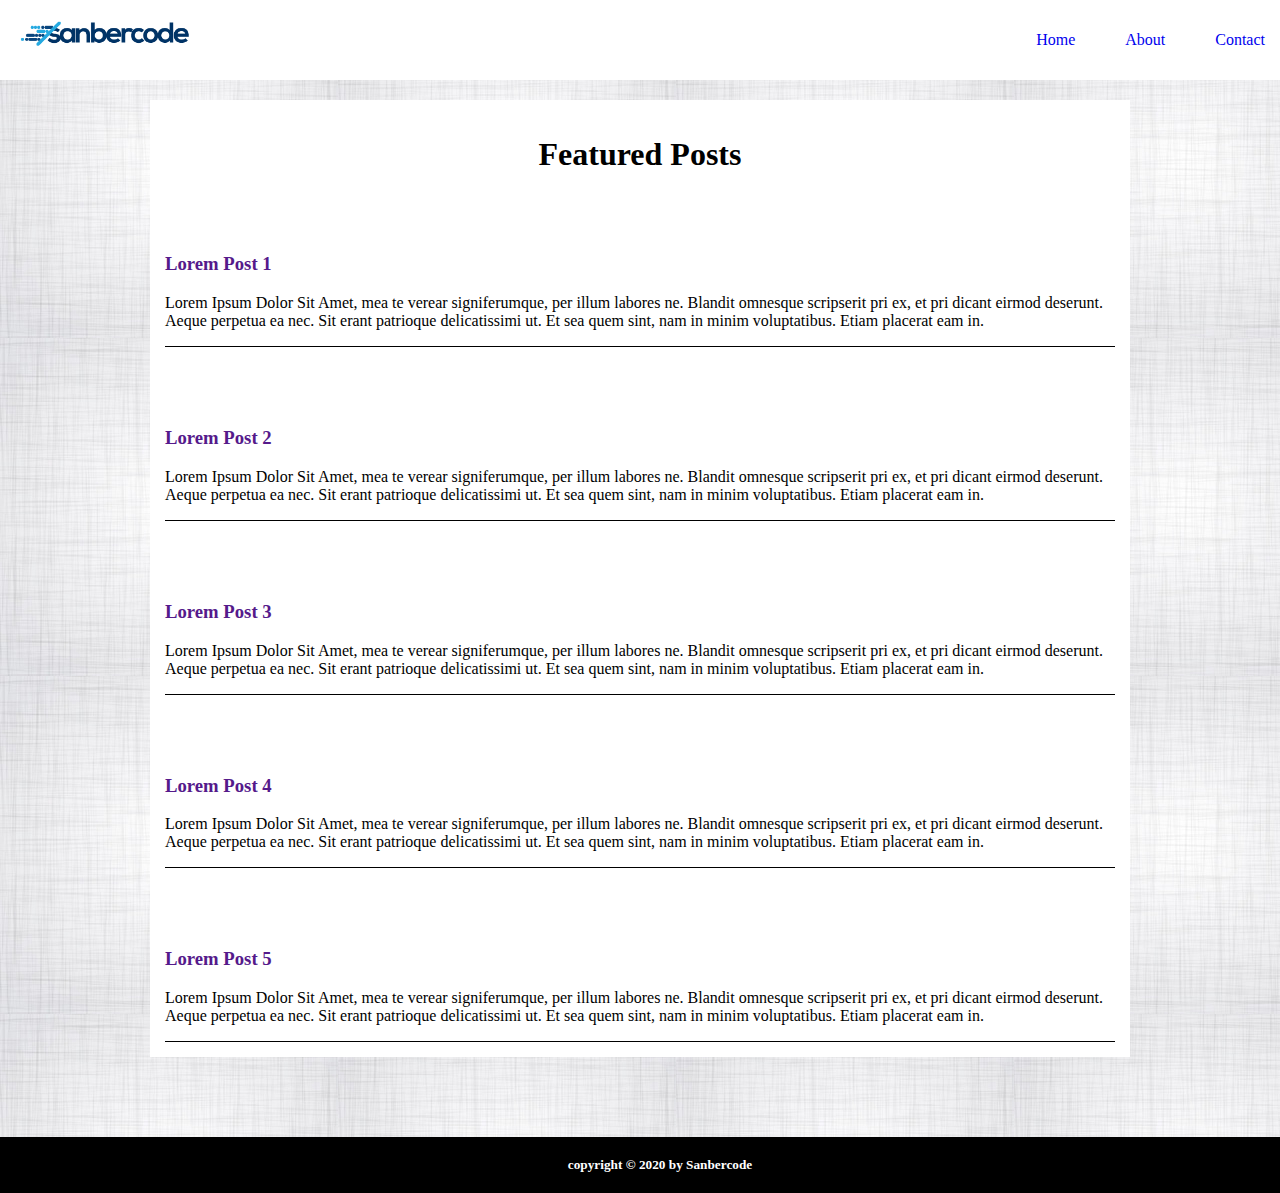
<file: Pekan 1/Tugas Hari ke-2/index.html>
<html>

<head>
    <link href="public/css/style.css" rel="stylesheet" />
    <link href="https://fonts.googleapis.com/css?family=Slabo+27px" rel="stylesheet">
    <title>Home</title>
</head>
<body style="background-image: url('./public/img/pattern.jpg');">

<!-- <body> -->
    <header>
        <img id="logo" src="./public/img/logo.png" width="200px" />
        <nav>
            <ul>
                <a href="index.html">
                    <li>Home</li>
                </a>
                <a href="about.html">
                    <li>About</li>
                </a>
                <a href="contact.html">
                    <li>Contact</li>
                </a>
            </ul>
        </nav>
    </header>
    <section>
        <h1 class="center">Featured Posts</h1>
        <div id="article-list">
            <div>
                <a href="">
                    <h3>Lorem Post 1</h3>
                </a>
                <p>
                    Lorem Ipsum Dolor Sit Amet, mea te verear signiferumque, per illum labores ne. Blandit omnesque
                    scripserit pri ex, et pri dicant eirmod deserunt. Aeque perpetua ea nec. Sit erant patrioque
                    delicatissimi ut. Et sea quem sint, nam in minim voluptatibus. Etiam placerat eam in.
                </p>
            </div>
            <div>
                <a href="">
                    <h3>Lorem Post 2</h3>
                </a>
                <p>
                    Lorem Ipsum Dolor Sit Amet, mea te verear signiferumque, per illum labores ne. Blandit omnesque
                    scripserit pri ex, et pri dicant eirmod deserunt. Aeque perpetua ea nec. Sit erant patrioque
                    delicatissimi ut. Et sea quem sint, nam in minim voluptatibus. Etiam placerat eam in.
                </p>
            </div>
            <div>
                <a href="">
                    <h3>Lorem Post 3</h3>
                </a>
                <p>
                    Lorem Ipsum Dolor Sit Amet, mea te verear signiferumque, per illum labores ne. Blandit omnesque
                    scripserit pri ex, et pri dicant eirmod deserunt. Aeque perpetua ea nec. Sit erant patrioque
                    delicatissimi ut. Et sea quem sint, nam in minim voluptatibus. Etiam placerat eam in.
                </p>
            </div>
            <div>
                <a href="">
                    <h3>Lorem Post 4</h3>
                </a>
                <p>
                    Lorem Ipsum Dolor Sit Amet, mea te verear signiferumque, per illum labores ne. Blandit omnesque
                    scripserit pri ex, et pri dicant eirmod deserunt. Aeque perpetua ea nec. Sit erant patrioque
                    delicatissimi ut. Et sea quem sint, nam in minim voluptatibus. Etiam placerat eam in.
                </p>
            </div>
            <div>
                <a href="">
                    <h3>Lorem Post 5</h3>
                </a>
                <p>
                    Lorem Ipsum Dolor Sit Amet, mea te verear signiferumque, per illum labores ne. Blandit omnesque
                    scripserit pri ex, et pri dicant eirmod deserunt. Aeque perpetua ea nec. Sit erant patrioque
                    delicatissimi ut. Et sea quem sint, nam in minim voluptatibus. Etiam placerat eam in.
                </p>
            </div>
        </div>
    </section>
    <footer>
        <h5>copyright &copy; 2020 by Sanbercode</h5>
    </footer>
</body>

</html>
</file>
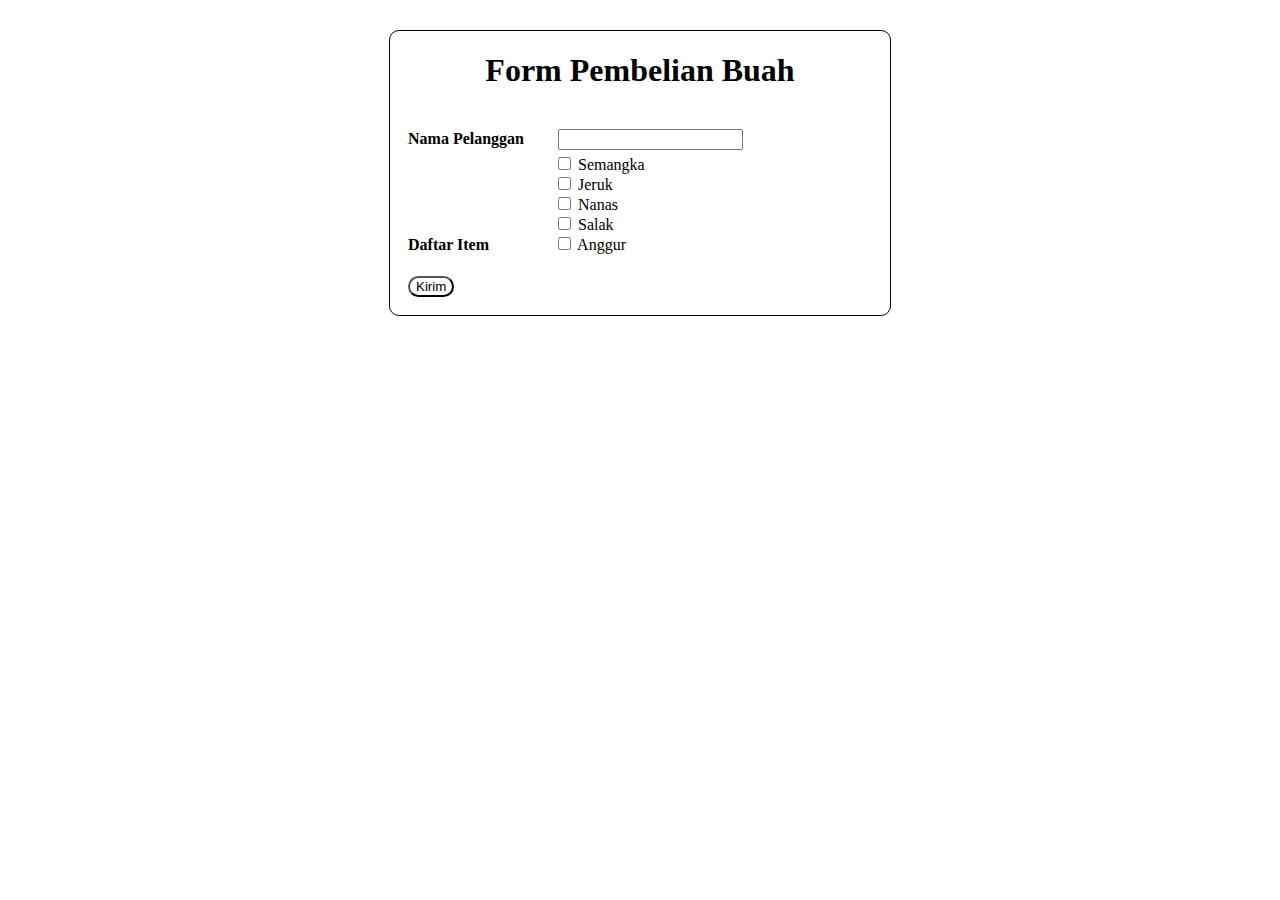
<file: Pekan 1/Quiz Pekan 1/pekan1.html>
<!DOCTYPE html>
<html lang="en">
<head>
    <meta charset="UTF-8">
    <meta name="viewport" content="width=device-width, initial-scale=1.0">
    <title>Quiz Pekan 1</title>
</head>
<body>
    <div class="card">
        <h1>Form Pembelian Buah</h1>
        <div class="table">
            <table>
                <tr>
                    <td>
                        <strong>Nama Pelanggan</strong> 
                    </td>
                    <td>
                        <input type="text" name="nama_pelanggan" id="nama_pelanggan" style="margin-left: 30px;">
                    </td>
                </tr>
                <tr>
                    <td style="vertical-align: bottom;">
                        <strong> Daftar Item </strong>
                    </td>
                    <td>
                        <input type="checkbox" name="semangka" id="semangka" style="margin-left: 30px;"> Semangka
                        <br>
                        <input type="checkbox" name="jeruk" id="jeruk" style="margin-left: 30px;"> Jeruk
                        <br>
                        <input type="checkbox" name="nanas" id="nanas" style="margin-left: 30px;"> Nanas
                        <br>
                        <input type="checkbox" name="salak" id="salak" style="margin-left: 30px;"> Salak
                        <br>
                        <input type="checkbox" name="anggur" id="anggur" style="margin-left: 30px;"> Anggur
                    </td>
                </tr>
                <tr>
                    <td>
                        <br>
                        <button>Kirim</button>
                    </td>
                </tr>
            </table>
        </div>
    </div>
</body>
</html>

<style>
    .card {
        align-self: center;
        border: 1px solid black;
        margin: 30px auto;
        width: 500px;
        height: auto;
        border-radius: 10px;
    }
    .card h1 {
        text-align: center;
    }
    .card .table {
        align-items: center;
        padding: 15px;
    }

    td {
        margin-bottom: 3px;
    }

    .card button {
        border-radius: 15px;
        background-color: white;
    }

</style>
</file>
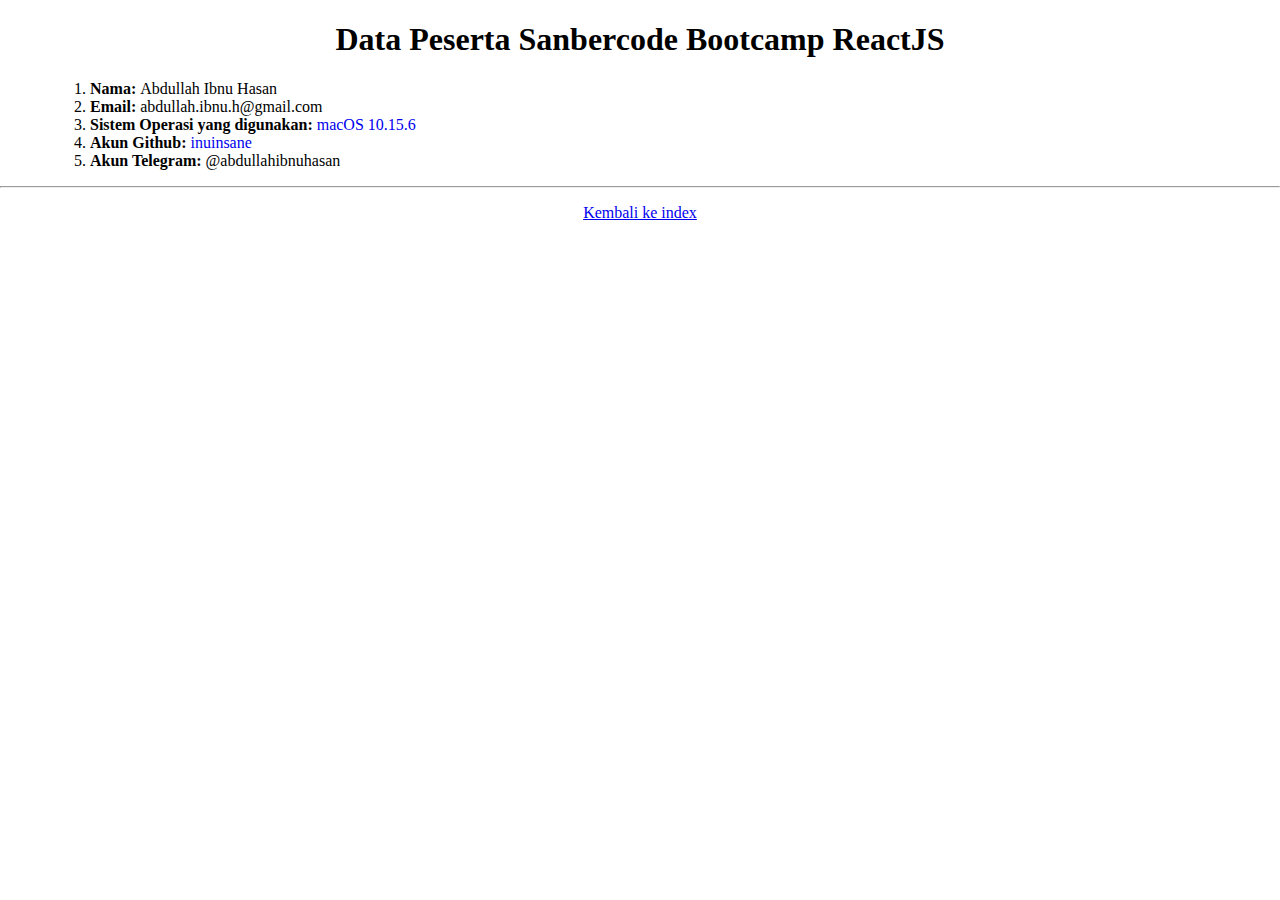
<file: Pekan 1/Tugas Hari ke-2/about.html>
<!DOCTYPE html>
<html lang="en">
<head>
    <meta charset="UTF-8">
    <meta name="viewport" content="width=device-width, initial-scale=1.0">
    <title>About</title>

    <link rel="stylesheet" href="./public/css/style.css">
</head>
<body>
    <h1 class="center">Data Peserta Sanbercode Bootcamp ReactJS</h1>
    <ol>
        <li><strong>Nama: </strong> Abdullah Ibnu Hasan</li>
        <li><strong>Email: </strong> abdullah.ibnu.h@gmail.com</li>
        <li><strong>Sistem Operasi yang digunakan: </strong> <a href="https://support.apple.com/kb/DL2048?locale=id_ID" target="_blank" rel="noopener noreferrer">macOS 10.15.6</a> </li>
        <li><strong>Akun Github: </strong> <a href="http://github.com/inuinsane" target="_blank" rel="noopener noreferrer">inuinsane</a> </li>
        <li><strong>Akun Telegram: </strong> @abdullahibnuhasan</li>
    </ol>
    <hr>
    <a href="./index.html">
        <p class="center">Kembali ke index</p>
    </a>
</body>
</html>


<style>
    ol li a {
        text-decoration : none;
    }
</style>
</file>
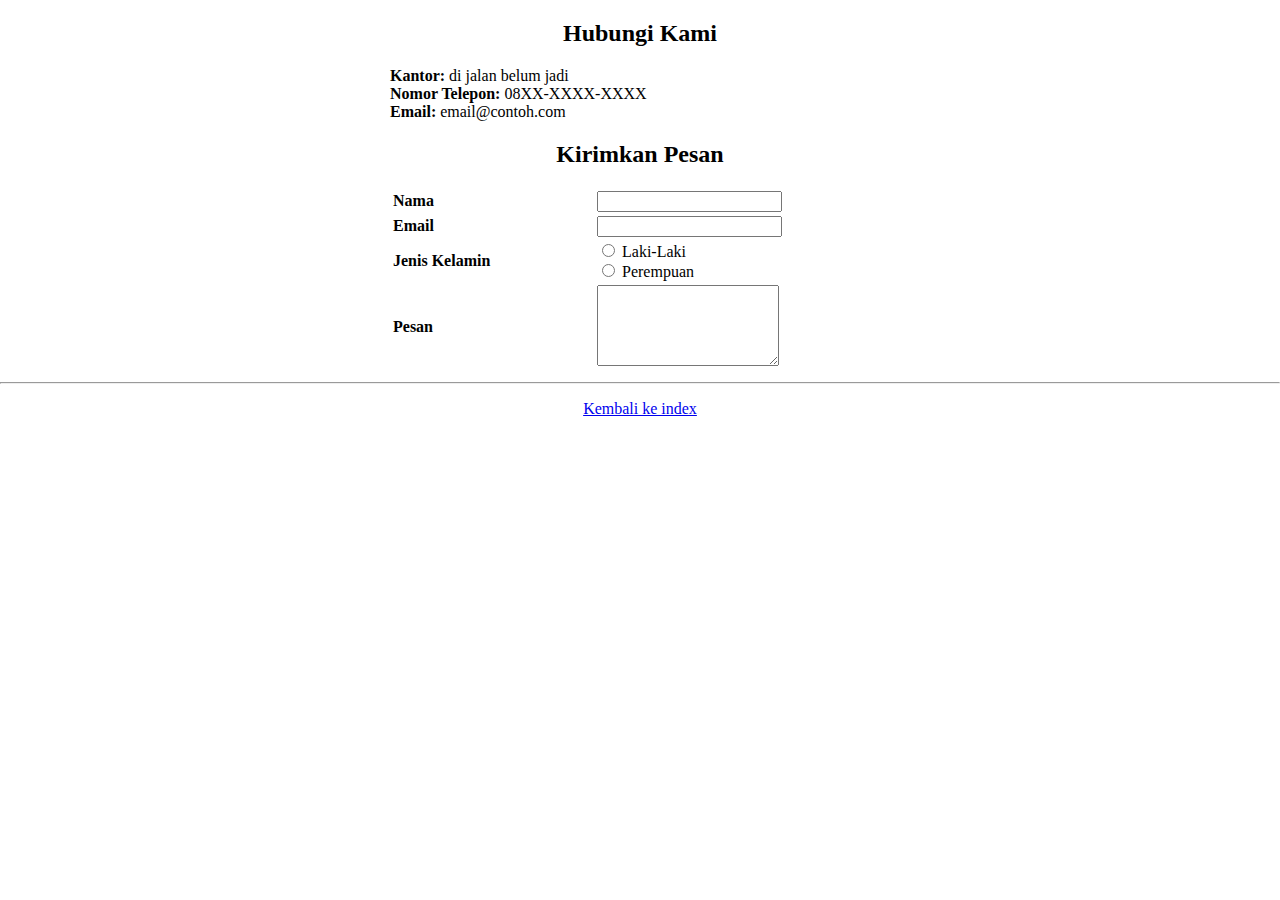
<file: Pekan 1/Tugas Hari ke-2/contact.html>
<!DOCTYPE html>
<html lang="en">
<head>
    <meta charset="UTF-8">
    <meta name="viewport" content="width=device-width, initial-scale=1.0">
    <title>Contact</title>

    <link rel="stylesheet" href="./public/css/style.css">
</head>
<body>
    <!-- Hubungi Kami -->
    <h2 class="center"> Hubungi Kami </h2>
    <ul>
        <li>
            <strong>Kantor: </strong>
            di jalan belum jadi
        </li>
        <li>
            <strong>Nomor Telepon: </strong>
            08XX-XXXX-XXXX
        </li>
        <li>
            <strong>Email: </strong>
            email@contoh.com
        </li>
    </ul>

    <!-- Kirimkan Pesan -->
    <h2 class="center"> Kirimkan Pesan </h2>
    <div class="table">
        <table>
            <tr>
                <td style="width: 200px;">
                    <strong>Nama </strong>
                </td>
                <td style="margin-left: 30px;">
                    <input type="text" name="name" id="name">
                </td>
            </tr>
            <tr>
                <td>
                    <strong>Email </strong>
                </td>
                <td>
                    <input type="email" name="email" id="email">
                </td>
            </tr>
            <tr>
                <td>
                    <strong>Jenis Kelamin </strong>
                </td>
                <td>
                    <input type="radio" name="gender" id="gender" value="L"> Laki-Laki <br>
                    <input type="radio" name="gender" id="gender" value="P"> Perempuan <br>
                </td>
            </tr>
            <tr>
                <td>
                    <strong>Pesan </strong>
                </td>
                <td>
                    <textarea name="message" id="message" rows="5"></textarea>
                </td>
            </tr>

        </table>
    </div>

    <hr>

    <a href="./index.html">
        <p class="center">Kembali ke index</p>
    </a>
</body>
</html>

<style>
    ul {
        list-style: none;
        margin: 5px 300px;
    }
</style>
</file>
<file: Pekan 1/Tugas Hari ke-2/public/css/style.css>
body {
    margin: 0;
}

.center {
    text-align: center;
    align-items: center;
}

li {
    margin-left: 50px;
}

header {
    display: block;
    padding: 5px;
    background-color:white;
    overflow: hidden;
    position: fixed;
    top: 0;
    width: 100%;
}

header nav {
    display: block;
    float: right;
}

header nav ul {
    list-style: none;
    display: inline-flex;
    vertical-align: middle;
    margin: auto;
    padding: 20px;
}

nav ul a {
    text-decoration: none;
    line-height: 30px;
}

section {
    margin: 100px 150px 80px 150px;
    background-color: #fff;
    padding: 15px;
}

#article-list a {
    text-decoration: none;
} 

#article-list div {
    margin-top: 80px;
    border-bottom: 1px solid #000;
}

footer{
    color: white;
    width: 100%;
    height: auto;
    margin-bottom: 0px;
    margin-top: 30px;
    text-align: center;
}

footer h5{
    display: block;
    background-color: black;
    width: 100%;
    padding: 20px;
    margin-bottom: 0;
}

table {
    border: none;
    margin-left: 390px;
    border-bottom: 1px solid #0000;
}
</file>
